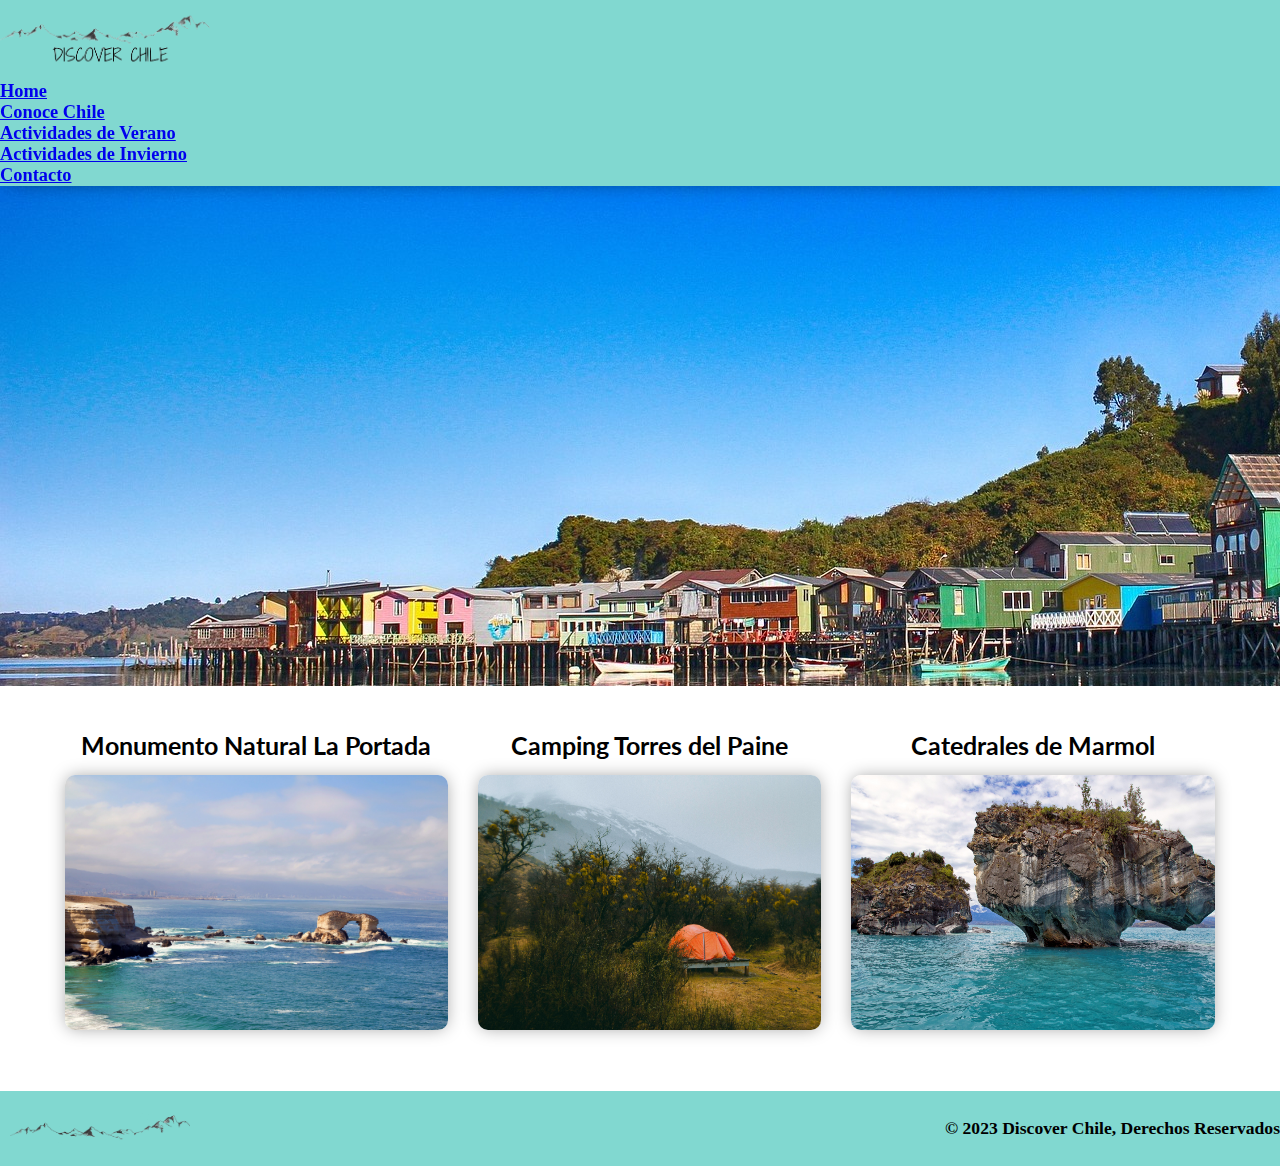
<file: pages/actividades-verano.html>
<!doctype html>
<html lang="en">
  <head>
    <meta charset="utf-8">
    <meta name="viewport" content="width=device-width, initial-scale=1">

    <!--CSS-->
    <link rel="stylesheet" href="../css/style.css">

    <!--Fonts-->
    <link rel="preconnect" href="https://fonts.googleapis.com">
    <link rel="preconnect" href="https://fonts.gstatic.com" crossorigin>
    <link href="https://fonts.googleapis.com/css2?family=Lato:ital,wght@0,300;0,400;0,700;1,300&display=swap" rel="stylesheet">

    <!--Animaciones-->
    <link rel="stylesheet" href="https://cdnjs.cloudflare.com/ajax/libs/animate.css/4.1.1/animate.min.css"/>
    
    <title>Discover Chile | Destinos y Actividades</title>

    <!--Boostrap-->
    <link href="https://cdn.jsdelivr.net/npm/bootstrap@5.3.2/dist/css/bootstrap.min.css" rel="stylesheet" integrity="sha384-T3c6CoIi6uLrA9TneNEoa7RxnatzjcDSCmG1MXxSR1GAsXEV/Dwwykc2MPK8M2HN" crossorigin="anonymous">

  </head>

<body>
    <header>
    <nav class="navbar navbar-expand-lg">
        <div class="container-fluid">
          <a class="navbar-brand" href="../index.html"><img src="../media/logo-discover-chile.png" alt="Logo Discover Chile con Cordillera de los Andes"></a>
          <button class="navbar-toggler" type="button" data-bs-toggle="collapse" data-bs-target="#navbarNav" aria-controls="navbarNav" aria-expanded="false" aria-label="Toggle navigation">
            <span class="navbar-toggler-icon"></span>
          </button>
          <div class="collapse navbar-collapse" id="navbarNav">
            <ul class="navbar-nav ms-auto">
                <li class="nav-item">
                    <a aria-current='page' class='nav-link' href="../index.html">Home</a>
                </li>
                <li class="nav-item">
                    <a class="nav-link" aria-current="page" href="../pages/conoce-chile.html">Conoce Chile</a>
                </li>
                <li class="nav-item">
                    <a class="nav-link" aria-current="page" href="../pages/actividades-verano.html">Actividades de Verano</a>
                </li>
                <li class="nav-item">
                    <a class="nav-link" aria-current="page" href="../pages/actividades-invierno.html">Actividades de Invierno</a>
                </li>
                <li class="nav-item">
                    <a class="nav-link" aria-current="page" href="../pages/contacto.html">Contacto</a>
                </li>
            </ul>
          </div>
        </div>
      </nav>
</header>   
    
    <!--Cuerpo de la pagina--> 
<main>
    <div class="verano-Banner">
    </div>

    <!-- Actividades -->
    <section class="verano">

        <div class="grid-container-verano">

            <div class="verano1">
                <h3>Monumento Natural La Portada</h3>
                <img src="../media/antofagasta-la-portada.jpg" alt="">

            </div>

            <div class="verano2">
                <h3>Camping Torres del Paine</h3>
                <img src="../media/camping.jpg" alt="">

            </div>

            <div class="verano3">
                <h3>Catedrales de Marmol</h3>
                <img src="../media/patagonia-chilena-catedrales-de-marmol.jpg" alt="">

            </div>

        </div>

    </section>
</main>
    
<!--Footer-->
<footer>
    <div class="container-footer">
        <div class="logo">
            <img src="../media/discover-chile.png" alt="Discover Chile">
        </div>
        <div class="copy">
            <p>&copy; 2023 Discover Chile, Derechos Reservados</p>
        </div>
    </div>  
</footer>

<script src="https://cdn.jsdelivr.net/npm/bootstrap@5.3.2/dist/js/bootstrap.bundle.min.js" integrity="sha384-C6RzsynM9kWDrMNeT87bh95OGNyZPhcTNXj1NW7RuBCsyN/o0jlpcV8Qyq46cDfL" crossorigin="anonymous"></script>
</body>
</html>
</file>
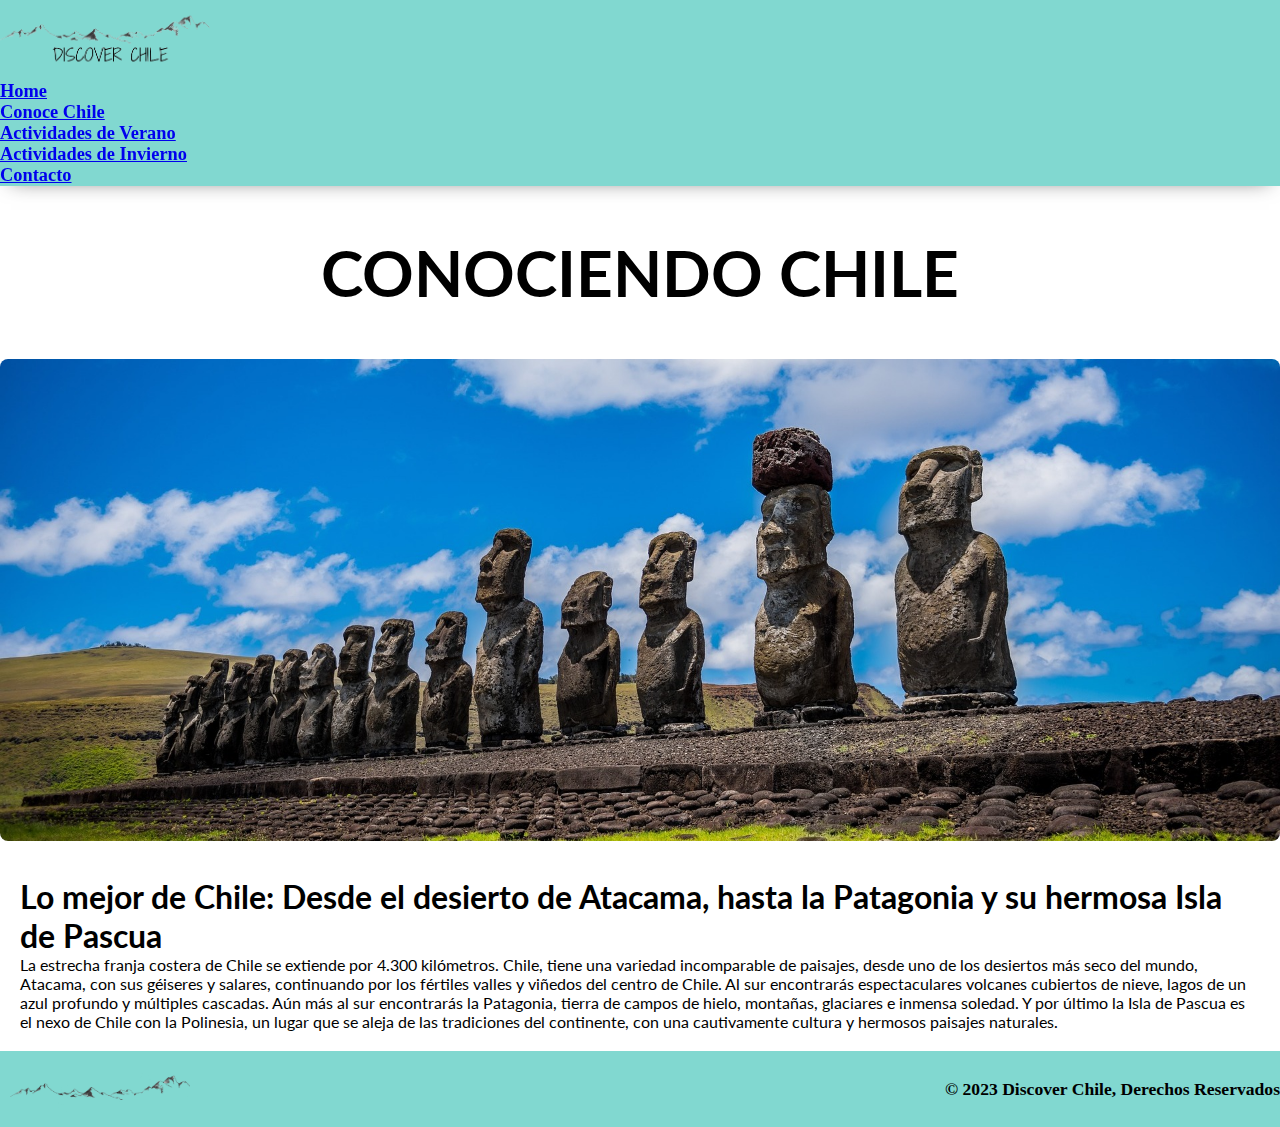
<file: pages/conoce-chile.html>
<!doctype html>
<html lang="en">
  <head>
    <meta charset="utf-8">
    <meta name="viewport" content="width=device-width, initial-scale=1">

    <!--CSS-->
    <link rel="stylesheet" href="../css/style.css">

    <!--Fonts-->
    <link rel="preconnect" href="https://fonts.googleapis.com">
    <link rel="preconnect" href="https://fonts.gstatic.com" crossorigin>
    <link href="https://fonts.googleapis.com/css2?family=Lato:ital,wght@0,300;0,400;0,700;1,300&display=swap" rel="stylesheet">

    <!--Animaciones-->
    <link rel="stylesheet" href="https://cdnjs.cloudflare.com/ajax/libs/animate.css/4.1.1/animate.min.css"/>
    
    <title>Discover Chile | Destinos y Actividades</title>

    <!--Boostrap-->
    <link href="https://cdn.jsdelivr.net/npm/bootstrap@5.3.2/dist/css/bootstrap.min.css" rel="stylesheet" integrity="sha384-T3c6CoIi6uLrA9TneNEoa7RxnatzjcDSCmG1MXxSR1GAsXEV/Dwwykc2MPK8M2HN" crossorigin="anonymous">

  </head>

<body>
    <header>
    <nav class="navbar navbar-expand-lg">
        <div class="container-fluid">
          <a class="navbar-brand" href="../index.html"><img src="../media/logo-discover-chile.png" alt="Logo Discover Chile con Cordillera de los Andes"></a>
          <button class="navbar-toggler" type="button" data-bs-toggle="collapse" data-bs-target="#navbarNav" aria-controls="navbarNav" aria-expanded="false" aria-label="Toggle navigation">
            <span class="navbar-toggler-icon"></span>
          </button>
          <div class="collapse navbar-collapse" id="navbarNav">
            <ul class="navbar-nav ms-auto">
                <li class="nav-item">
                    <a aria-current='page' class='nav-link' href="../index.html">Home</a>
                </li>
                <li class="nav-item">
                    <a class="nav-link" aria-current="page" href="../pages/conoce-chile.html">Conoce Chile</a>
                </li>
                <li class="nav-item">
                    <a class="nav-link" aria-current="page" href="../pages/actividades-verano.html">Actividades de Verano</a>
                </li>
                <li class="nav-item">
                    <a class="nav-link" aria-current="page" href="../pages/actividades-invierno.html">Actividades de Invierno</a>
                </li>
                <li class="nav-item">
                    <a class="nav-link" aria-current="page" href="../pages/contacto.html">Contacto</a>
                </li>
            </ul>
          </div>
        </div>
      </nav>
</header>   
    
    <!--Cuerpo de la pagina--> 
<main>
    <section class="conoce-chile-banner">
        <div>
            <h1>CONOCIENDO CHILE</h1>
        </div>
        <div>
            <img src="../media/rapa-nui-moai-.jpg" alt="isla de pascua">
        </div>
        <div class="texto">
            <h2>
                Lo mejor de Chile: Desde el desierto de Atacama, hasta la Patagonia y su hermosa Isla de Pascua
            </h2>
            <p>
                La estrecha franja costera de Chile se extiende por 4.300 kilómetros. Chile, tiene una variedad incomparable de paisajes, desde uno de los desiertos más seco del mundo, Atacama, con sus géiseres y salares, continuando por los fértiles valles y viñedos del centro de Chile. Al sur encontrarás espectaculares volcanes cubiertos de nieve, lagos de un azul profundo y múltiples cascadas. Aún más al sur encontrarás la Patagonia, tierra de campos de hielo, montañas, glaciares e inmensa soledad. Y por último la Isla de Pascua es el nexo de Chile con la Polinesia, un lugar que se aleja de las tradiciones del continente, con una cautivamente cultura y hermosos paisajes naturales.
            </p>
        </div>
    </section>
</main>
    
    <!--Footer-->
<!--Footer-->
<footer>
    <div class="container-footer">
        <div class="logo">
            <img src="../media/discover-chile.png" alt="Discover Chile">
        </div>
        <div class="copy">
            <p>&copy; 2023 Discover Chile, Derechos Reservados</p>
        </div>
    </div>  
</footer>

<script src="https://cdn.jsdelivr.net/npm/bootstrap@5.3.2/dist/js/bootstrap.bundle.min.js" integrity="sha384-C6RzsynM9kWDrMNeT87bh95OGNyZPhcTNXj1NW7RuBCsyN/o0jlpcV8Qyq46cDfL" crossorigin="anonymous"></script>
</body>
</html>
</file>
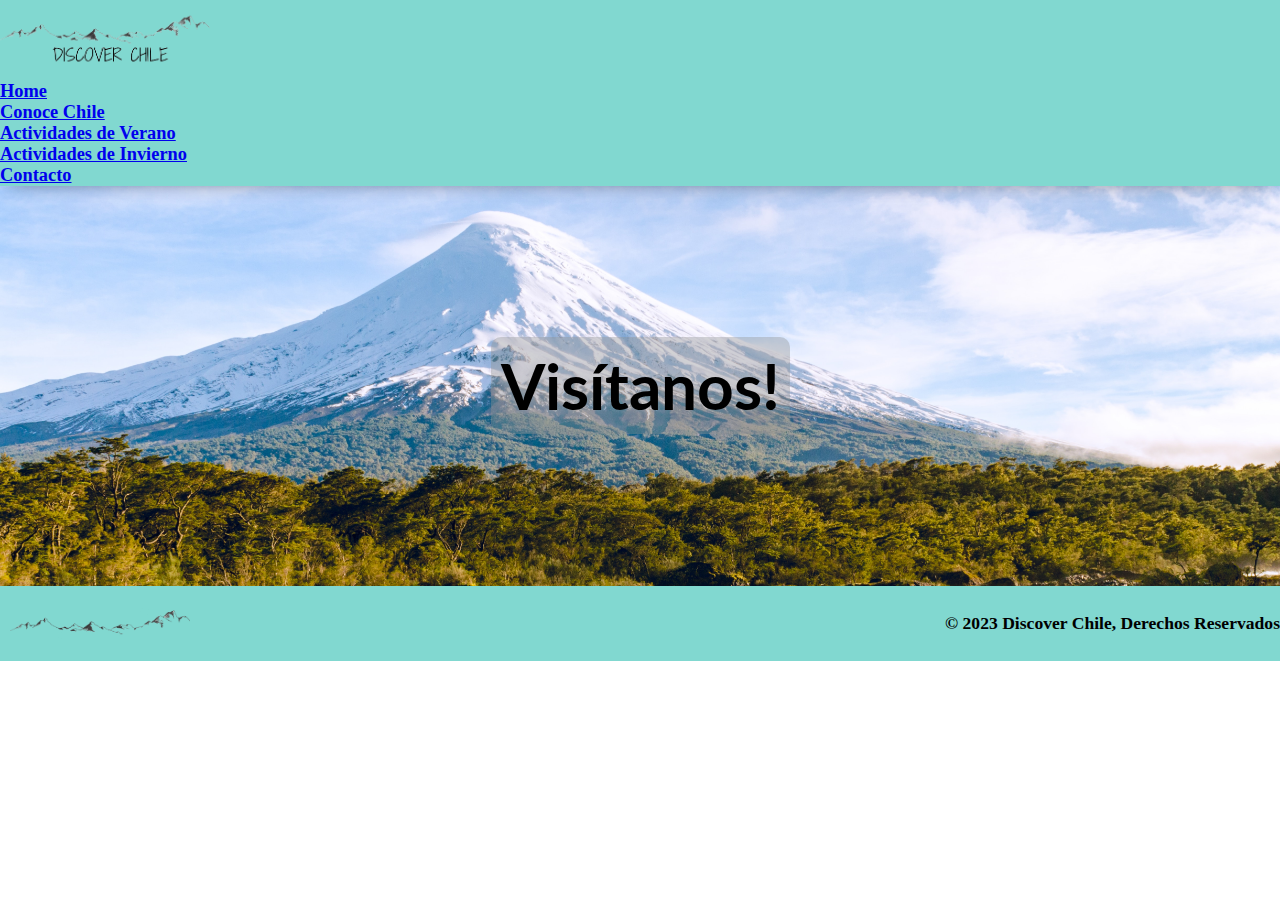
<file: pages/contacto.html>
<!doctype html>
<html lang="en">
  <head>
    <meta charset="utf-8">
    <meta name="viewport" content="width=device-width, initial-scale=1">

    <!--CSS-->
    <link rel="stylesheet" href="../css/style.css">

    <!--Fonts-->
    <link rel="preconnect" href="https://fonts.googleapis.com">
    <link rel="preconnect" href="https://fonts.gstatic.com" crossorigin>
    <link href="https://fonts.googleapis.com/css2?family=Lato:ital,wght@0,300;0,400;0,700;1,300&display=swap" rel="stylesheet">

    <!--Animaciones-->
    <link rel="stylesheet" href="https://cdnjs.cloudflare.com/ajax/libs/animate.css/4.1.1/animate.min.css"/>
    
    <title>Discover Chile | Destinos y Actividades</title>

    <!--Boostrap-->
    <link href="https://cdn.jsdelivr.net/npm/bootstrap@5.3.2/dist/css/bootstrap.min.css" rel="stylesheet" integrity="sha384-T3c6CoIi6uLrA9TneNEoa7RxnatzjcDSCmG1MXxSR1GAsXEV/Dwwykc2MPK8M2HN" crossorigin="anonymous">

  </head>

<body>
    <header>
    <nav class="navbar navbar-expand-lg">
        <div class="container-fluid">
          <a class="navbar-brand" href="../index.html"><img src="../media/logo-discover-chile.png" alt="Logo Discover Chile con Cordillera de los Andes"></a>
          <button class="navbar-toggler" type="button" data-bs-toggle="collapse" data-bs-target="#navbarNav" aria-controls="navbarNav" aria-expanded="false" aria-label="Toggle navigation">
            <span class="navbar-toggler-icon"></span>
          </button>
          <div class="collapse navbar-collapse" id="navbarNav">
            <ul class="navbar-nav ms-auto">
                <li class="nav-item">
                    <a aria-current='page' class='nav-link' href="../index.html">Home</a>
                </li>
                <li class="nav-item">
                  <a class="nav-link" aria-current="page" href="../pages/conoce-chile.html">Conoce Chile</a>
              </li>
              <li class="nav-item">
                  <a class="nav-link" aria-current="page" href="../pages/actividades-verano.html">Actividades de Verano</a>
              </li>
              <li class="nav-item">
                  <a class="nav-link" aria-current="page" href="../pages/actividades-invierno.html">Actividades de Invierno</a>
              </li>
                <li class="nav-item">
                    <a class="nav-link" aria-current="page" href="../pages/contacto.html">Contacto</a>
                </li>
            </ul>
          </div>
        </div>
      </nav>
</header>   
    
    <!--Cuerpo de la pagina--> 
<main>
        <div class="contactobanner">
            <h1>Visítanos!</h1>
        </div>
</main>
    
    <!--Footer-->
<!--Footer-->
<footer>
    <div class="container-footer">
        <div class="logo">
            <img src="../media/discover-chile.png" alt="Discover Chile">
        </div>
        <div class="copy">
            <p>&copy; 2023 Discover Chile, Derechos Reservados</p>
        </div>
    </div>  
</footer>

<script src="https://cdn.jsdelivr.net/npm/bootstrap@5.3.2/dist/js/bootstrap.bundle.min.js" integrity="sha384-C6RzsynM9kWDrMNeT87bh95OGNyZPhcTNXj1NW7RuBCsyN/o0jlpcV8Qyq46cDfL" crossorigin="anonymous"></script>
</body>
</html>
</file>
<file: css/style.css>
/*Selector Universal*/
* {
  margin: 0px;
  padding: 0px;
}

/* Header */
header {
  background-color: #81d8d0;
  position: sticky;
  top: 0px;
  box-shadow: 0px 5px 20px -11px rgba(0, 0, 0, 0.62);
  z-index: 10;
  /* Logo de la empresa */
  /* Icono toggler */
}
header .navbar-brand img {
  width: 250px;
  margin-left: -20px;
  margin-top: -20px;
  transition: 0.6s;
}
header .navbar-brand img:hover {
  transform: scale(1.15);
}
header .navbar-toggler {
  border: none;
}
header .navbar-toggler:hover {
  box-shadow: none;
}
header .collapse {
  margin-right: 10px;
}
header .collapse .nav-item {
  font-size: 1.15rem;
  font-weight: 635;
}
header .collapse .nav-item .nav-link:hover {
  color: rgb(222, 239, 248);
}

/* Home */
.home-Banner {
  background-image: url(../../media/san-pedro-de-atacama-laguna-lejia.jpg);
  height: 400px;
  background-size: cover;
  background-repeat: no-repeat;
  display: flex;
  flex-direction: column;
  justify-content: center;
  left: 200px;
  align-items: left;
}
.home-Banner h1 {
  text-align: left;
  font-family: "Lato", sans-serif;
  font-size: 2.5rem;
  margin-left: 20px;
  color: white;
  font-weight: 600;
}
.home-Banner p {
  font-family: "Lato", sans-serif;
  color: whitesmoke;
  font-size: 1.2rem;
  background-color: rgba(249, 249, 249, 0.347);
  padding: 2px 5px;
  border-radius: 10px;
  box-shadow: 0px 0px 10px -1px rgba(164, 164, 164, 0.532);
  margin-left: 20px;
  width: 25rem;
}

.recomendaciones h2 {
  font-family: "Lato", sans-serif;
  font-size: 1.8rem;
  color: slategrey;
  font-weight: 600;
  margin-top: 30px;
  margin-left: 20px;
  margin-bottom: 20px;
}

.grid-container {
  margin-bottom: 30px;
}
.grid-container .grid-items {
  width: 100%;
  margin: auto;
  display: grid;
}
.grid-container .grid-items .photo {
  margin: 5px;
}
.grid-container .grid-items img {
  width: 100%;
  height: 100%;
}

/*Conoce Chile*/
section div h1 {
  margin-top: 3rem;
  font-size: 4rem;
  text-align: center;
  margin-bottom: 3rem;
  font-family: "Lato", sans-serif;
}
section div img {
  margin-bottom: 1rem;
  display: block;
  position: relative;
  width: 100%;
  justify-content: center;
  align-items: center;
  border-radius: 8px;
}
section .texto {
  padding: 20px;
}
section .texto h2 {
  font-size: 2rem;
  font-family: "Lato", sans-serif;
}
section .texto p {
  font-size: 1rem;
  font-family: "Lato", sans-serif;
}

/*Actividades de Verano*/
.verano-Banner {
  background-image: url(../../media/los-lagos-chiloe.jpg);
  height: 500px;
  display: flex;
  flex-direction: column;
  justify-content: center;
  align-items: center;
}

.verano h3 {
  font-family: "Lato", sans-serif;
  font-size: 1.55rem;
  margin-bottom: 15px;
  font-weight: 650;
}
.verano img {
  border-radius: 10px;
  box-shadow: 0px 0px 17px -2px rgba(0, 0, 0, 0.388);
}
.verano .grid-container-verano {
  display: grid;
  grid-template-columns: auto auto auto;
  grid-template-rows: auto;
  column-gap: 30px;
  row-gap: 45px;
  margin: 45px 65px 45px;
  /* Verano flexbox */
}
.verano .grid-container-verano .verano1, .verano .grid-container-verano .verano2, .verano .grid-container-verano .verano3 {
  display: flex;
  flex-direction: column;
  justify-content: center;
  align-items: center;
}
.verano .grid-container-verano .verano1 img, .verano .grid-container-verano .verano2 img, .verano .grid-container-verano .verano3 img {
  width: 100%;
  height: 100%;
}

.verano .grid-container-verano .verano2 img {
  width: 100%;
  height: 100%;
}

.verano .grid-container-verano .verano3 img {
  width: 100%;
  height: 100%;
}

/*Actividades de Invierno*/
.invierno-Banner {
  background-image: url(../../media/san-pedro-de-atacama-laguna-miscanti.jpg);
  height: 400px;
  background-size: cover;
  background-repeat: no-repeat;
  display: flex;
  flex-direction: column;
  justify-content: center;
  left: 200px;
  align-items: left;
}

.invierno h3 {
  font-family: "Lato", sans-serif;
  font-size: 1.55rem;
  margin-bottom: 15px;
  font-weight: 650;
}
.invierno img {
  border-radius: 10px;
  box-shadow: 0px 0px 17px -2px rgba(0, 0, 0, 0.388);
}
.invierno .grid-container-invierno {
  display: grid;
  grid-template-columns: auto auto auto;
  grid-template-rows: auto;
  column-gap: 30px;
  row-gap: 45px;
  margin: 45px 65px 45px;
  /* Verano flexbox */
}
.invierno .grid-container-invierno .invierno1, .invierno .grid-container-invierno .invierno2, .invierno .grid-container-invierno .invierno3 {
  display: flex;
  flex-direction: column;
  justify-content: center;
  align-items: center;
}
.invierno .grid-container-invierno .invierno1 img, .invierno .grid-container-invierno .invierno2 img, .invierno .grid-container-invierno .invierno3 img {
  width: 100%;
  height: 100%;
}

.invierno .grid-container-invierno .invierno2 img {
  width: 100%;
  height: 100%;
}

.invierno .grid-container-invierno .invierno3 img {
  width: 100%;
  height: 100%;
}

/*contacto.html*/
.contactobanner {
  background-image: url(../../media/los-lagos-volcan-osorno.jpg);
  background-position: top;
  height: 400px;
  display: flex;
  flex-direction: column;
  justify-content: center;
  align-items: center;
  background-size: cover;
}
.contactobanner h1 {
  font-size: 4rem;
  border-radius: 10px;
  text-shadow: -1px -1px 11px rgba(184, 188, 185, 0.535);
  padding: 10px;
  background-color: rgba(147, 150, 150, 0.395);
  font-weight: 650;
  font-family: "Lato", sans-serif;
}

/* Footer */
footer {
  background-color: #81d8d0;
}
footer p {
  font-weight: 600;
  font-size: 1.1rem;
}
footer .container-footer {
  display: grid;
  grid-template-columns: 1fr 1fr;
  grid-template-rows: auto;
  grid-template-areas: "logo   copy";
}
footer .logo img {
  width: 180px;
  padding: 10px;
}
footer .copy {
  display: flex;
  justify-content: right;
  align-items: center;
}

/* Mobile */
@media only screen and (max-width: 480px) {
  .grid-container .grid-items {
    grid-template-columns: repeat(1, 100%);
  }
  /* Actividades de Verano */
  .verano .grid-container-verano {
    display: flex;
    flex-direction: column;
    justify-content: center;
  }
  /* Actividades de Invierno */
  .invierno .grid-container-invierno {
    display: flex;
    flex-direction: column;
    justify-content: center;
  }
}
/* Tablet */
@media only screen and (min-width: 481px) and (max-width: 768px) {
  .grid-container .grid-items {
    grid-template-columns: repeat(2, 50%);
  }
  /* Actividades de Verano */
  .verano .grid-container-verano {
    display: flex;
    flex-direction: column;
    justify-content: center;
  }
  /* Actividades de Invierno */
  .invierno .grid-container-invierno {
    display: flex;
    flex-direction: column;
    justify-content: center;
  }
}
@media only screen and (min-width: 769px) and (max-width: 1023px) {
  .grid-container .grid-items {
    grid-template-columns: repeat(3, 33.3%);
  }
  /* Actividades de Verano */
  .verano .grid-container-verano {
    display: flex;
    flex-direction: column;
    justify-content: center;
  }
  /* Actividades de Invierno */
  .invierno .grid-container-invierno {
    display: flex;
    flex-direction: column;
    justify-content: center;
  }
}
/* Desktop */
@media only screen and (min-width: 1024px) {
  .grid-container .grid-items {
    grid-template-columns: repeat(4, 25%);
  }
}

/*# sourceMappingURL=style.css.map */
</file>
